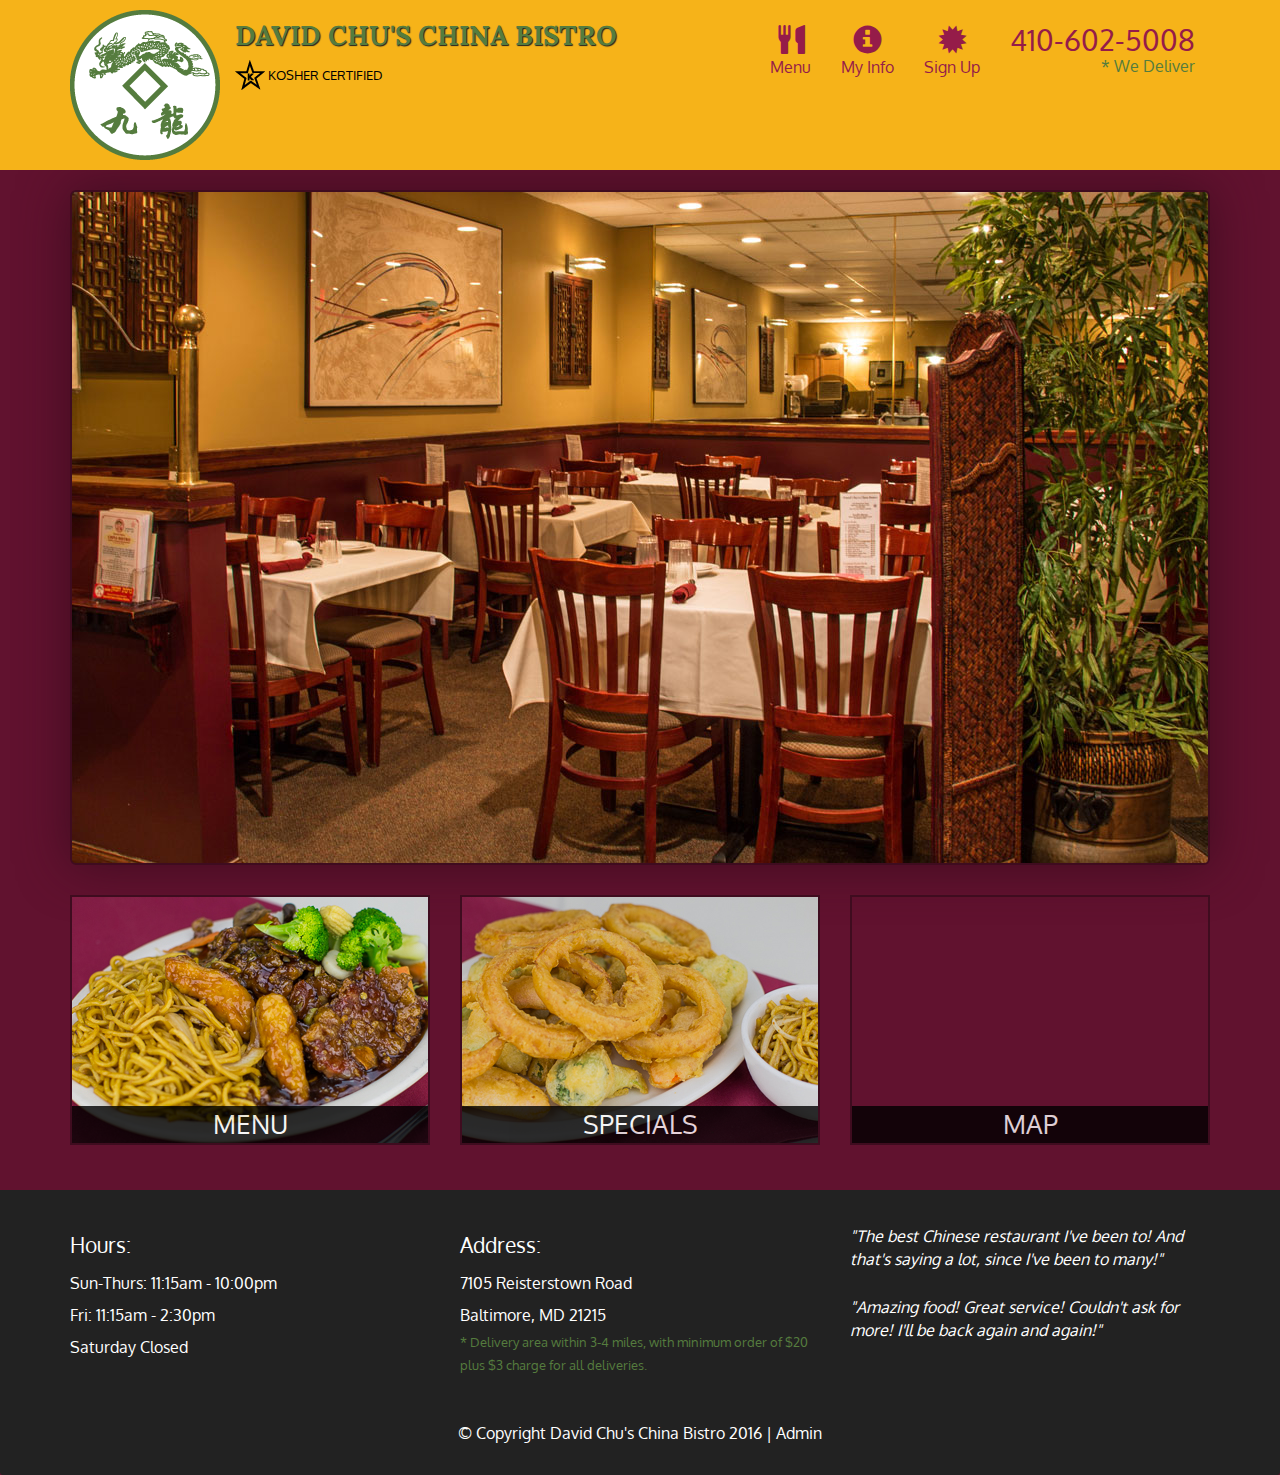
<file: index.html>
<!DOCTYPE html>
<html lang="en">
  <head>
    <meta charset="utf-8">
    <meta http-equiv="X-UA-Compatible" content="IE=edge">
    <meta name="viewport" content="width=device-width, initial-scale=1">
    <title>David Chu's China Bistro</title>
    <link href='https://fonts.googleapis.com/css?family=Oxygen:400,300,700' rel='stylesheet' type='text/css'>
    <link href='https://fonts.googleapis.com/css?family=Lora' rel='stylesheet' type='text/css'>
    <link rel="stylesheet" href="css/bootstrap.min.css">
    <link rel="stylesheet" href="css/restaurant.css">
    <link rel="stylesheet" href="css/common.css">
  </head>
  <body ng-app="restaurant" ng-strict-di>

    <!-- Fixed position loading indicator -->
    <loading class="loading-indicator"></loading>

    <header>
      <nav id="header-nav" class="navbar navbar-default">
        <div class="container">
          <div class="navbar-header">
            <a href="index.html" class="pull-left visible-md visible-lg">
              <div id="logo-img" alt="Logo image"></div>
            </a>

            <div class="navbar-brand">
              <a href="index.html"><h1>David Chu's China Bistro</h1></a>
              <p>
              <img src="images/star-k-logo.png" alt="Kosher certification">
              <span>Kosher Certified</span>
              </p>
            </div>

            <button id="navbarToggle" type="button" class="navbar-toggle collapsed" data-toggle="collapse" data-target="#collapsable-nav" aria-expanded="false">
              <span class="sr-only">Toggle navigation</span>
              <span class="icon-bar"></span>
              <span class="icon-bar"></span>
              <span class="icon-bar"></span>
            </button>
          </div>

          <div id="collapsable-nav" class="collapse navbar-collapse">
            <ul id="nav-list" class="nav navbar-nav navbar-right">
              <li id="navHomeButton" class="visible-xs">
                <a href="index.html">
                  <span class="glyphicon glyphicon-home"></span> Home</a>
              </li>
              <li id="navMenuButton" ui-sref-active="active">
                <a ui-sref="public.menu">
                  <span class="glyphicon glyphicon-cutlery"></span><br class="hidden-xs"> Menu</a>
              </li>
              <li>
                <a ui-sref="public.info">
                  <span class="glyphicon glyphicon-info-sign"></span><br class="hidden-xs">My Info</a>
              </li>
              <li>
                <a ui-sref="public.signup">
                  <span class="glyphicon glyphicon-certificate"></span><br class="hidden-xs">Sign Up</a>
              </li>
              <li id="phone" class="hidden-xs">
                <a href="tel:410-602-5008">
                  <span>410-602-5008</span></a><div>* We Deliver</div>
              </li>
            </ul><!-- #nav-list -->
          </div><!-- .collapse .navbar-collapse -->
        </div><!-- .container -->
      </nav><!-- #header-nav -->
    </header>

    <div id="call-btn" class="visible-xs">
      <a class="btn" href="tel:410-602-5008">
        <span class="glyphicon glyphicon-earphone"></span>
        410-602-5008
      </a>
    </div>
    <div id="xs-deliver" class="text-center visible-xs">* We Deliver</div>

    <ui-view>
      <div class="text-center initial-loading">
        <h2>Loading Site...</h2>
      </div>
    </ui-view>

    <footer class="panel-footer">
      <div class="container">
        <div class="row">
          <section id="hours" class="col-sm-4">
            <span>Hours:</span><br>
            Sun-Thurs: 11:15am - 10:00pm<br>
            Fri: 11:15am - 2:30pm<br>
            Saturday Closed
            <hr class="visible-xs">
          </section>
          <section id="address" class="col-sm-4">
            <span>Address:</span><br>
            7105 Reisterstown Road<br>
            Baltimore, MD 21215
            <p>* Delivery area within 3-4 miles, with minimum order of $20 plus $3 charge for all deliveries.</p>
            <hr class="visible-xs">
          </section>
          <section id="testimonials" class="col-sm-4">
            <p>"The best Chinese restaurant I've been to! And that's saying a lot, since I've been to many!"</p>
            <p>"Amazing food! Great service! Couldn't ask for more! I'll be back again and again!"</p>
          </section>
        </div>
        <div class="text-center">
          &copy; Copyright David Chu's China Bistro 2016 |
          <a ui-sref="admin.auth">Admin</a></div>
      </div>
    </footer>

    <!-- Libs -->
    <script src="lib/jquery-2.1.4.min.js"></script>
    <script src="lib/bootstrap.min.js"></script>
    <script src="lib/angular.min.js"></script>
    <script src="lib/angular-ui-router.min.js"></script>

    <!-- Main Restaurant Module -->
    <script src="src/restaurant.module.js"></script>

    <!-- Common Module -->
    <script src="src/common/common.module.js"></script>
    <script src="src/common/loading/loading.component.js"></script>
    <script src="src/common/loading/loading.interceptor.js"></script>
    <script src="src/common/user.service.js"></script>
    <script src="src/common/menu.service.js"></script>


    <!-- Public Module -->
    <script src="src/public/public.module.js"></script>
    <script src="src/public/public.routes.js"></script>
    <script src="src/public/users/signup.controller.js"></script>
    <script src="src/public/users/info.controller.js"></script>
    <script src="src/public/menu/menu.controller.js"></script>
    <script src="src/public/menu-category/menu-category.component.js"></script>
    <script src="src/public/menu-items/menu-items.controller.js"></script>
    <script src="src/public/menu-item/menu-item.component.js"></script>
    <script src="src/public/users/signup.controller.js"></script>
    <!-- ADMIN SITE -->

    <!--Application files -->

  </body>

</html>
</file>
<file: css/restaurant.css>
body {
  font-size: 16px;
  color: #fff;
  background-color: #61122f;
  font-family: 'Oxygen', sans-serif;
}

.initial-loading {
  margin-top: 60px;
}

/** HEADER **/
#header-nav {
  background-color: #f6b319;
  border-radius: 0;
  border: 0;
}

#logo-img {
  background: url('../images/restaurant-logo_large.png') no-repeat;
  width: 150px;
  height: 150px;
  margin: 10px 15px 10px 0;
}

.navbar-brand {
  padding-top: 25px;
}
.navbar-brand h1 { /* Restaurant name */
  font-family: 'Lora', serif;
  color: #557c3e;
  font-size: 1.5em;
  text-transform: uppercase;
  font-weight: bold;
  text-shadow: 1px 1px 1px #222;
  margin-top: 0;
  margin-bottom: 0;
  line-height: .75;
}
.navbar-brand a:hover, .navbar-brand a:focus {
  text-decoration: none;
}
.navbar-brand p { /* Kosher cert */
  color: #000;
  text-transform: uppercase;
  font-size: .7em;
  margin-top: 15px;
}
.navbar-brand p span { /* Star-K */
  vertical-align: middle;
}

#nav-list {
  margin-top: 10px;
}
#nav-list a {
  color: #951C49;
  text-align: center;
}
#nav-list a:hover {
  background: #E7E7E7;
}
#nav-list a span {
  font-size: 1.8em;
}

#phone {
  margin-top: 5px;
}
#phone a { /* Phone number */
  text-align: right;
  padding-bottom: 0;
}
#phone div { /* We Deliver */
  color: #557c3e;
  text-align: right;
  padding-right: 15px;
}

.navbar-header button.navbar-toggle, .navbar-header .icon-bar {
  border: 1px solid #61122f;
}
.navbar-header button.navbar-toggle {
  clear: both;
  margin-top: -30px;
}
/* END HEADER */

/* FOOTER */
.panel-footer {
  margin-top: 30px;
  padding-top: 35px;
  padding-bottom: 30px;
  background-color: #222;
  border-top: 0;
}
.panel-footer div.row {
  margin-bottom: 35px;
}
#hours, #address {
  line-height: 2;
}
#hours > span, #address > span {
  font-size: 1.3em;
}
#address p {
  color: #557c3e;
  font-size: .8em;
  line-height: 1.8;
}
#testimonials {
  font-style: italic;
}
#testimonials p:nth-child(2) {
  margin-top: 25px;
}
a[ui-sref="admin.auth"] {
  color: #fff;
}
/* END FOOTER */

/********** Medium devices only **********/
@media (min-width: 992px) and (max-width: 1199px) {
  /* Header */
  #logo-img {
    background: url('../images/restaurant-logo_medium.png') no-repeat;
    width: 100px;
    height: 100px;
    margin: 5px 5px 5px 0;
  }
  /* End Header */
}


/********** Extra small devices only **********/
@media (max-width: 767px) {
  /* Header */
  .navbar-brand {
    padding-top: 10px;
    height: 80px;
  }
  .navbar-brand h1 { /* Restaurant name */
    padding-top: 10px;
    font-size: 5vw; /* 1vw = 1% of viewport width */
  }
  .navbar-brand p { /* Kosher cert */
    font-size: .6em;
    margin-top: 12px;
  }
  .navbar-brand p img { /* Star-K */
    height: 20px;
  }

  #collapsable-nav a { /* Collapsed nav menu text */
    font-size: 1.2em;
  }
  #collapsable-nav a span { /* Collapsed nav menu glyph */
    font-size: 1em;
    margin-right: 5px;
  }

  #call-btn > a {
    font-size: 1.5em;
    display: block;
    margin: 0 20px;
    padding: 10px;
    border: 2px solid #fff;
    background-color: #f6b319;
    color: #951c49;
  }
  #xs-deliver {
    margin-top: 5px;
    font-size: .7em;
    letter-spacing: .1em;
    text-transform: uppercase;
  }
  /* End Header */

  /* Footer */
  .panel-footer section {
    margin-bottom: 30px;
    text-align: center;
  }
  .panel-footer section:nth-child(3) {
    margin-bottom: 0; /* margin already exists on the whole row */
  }
  .panel-footer section hr {
    width: 50%;
  }
  /* End Footer */
}


/********** Super extra small devices Only :-) (e.g., iPhone 4) **********/
@media (max-width: 479px) {
  /* Header */
  .navbar-brand h1 { /* Restaurant name */
    padding-top: 5px;
    font-size: 6vw;
  }
  /* End Header */
}
</file>
<file: css/common.css>
.loading-indicator {
    display: block;
    width: 70px;
    position: fixed;
    left: 0;
    right: 0;
    margin: 0 auto;
    top: 40%;
    z-index: 100;
    background-color: #FFF;
}

.loading-indicator img {
    width: 70px;
    background-color: #FFF;
}

.ui-view-placeholder {
    margin-top: 60px;
}
</file>
